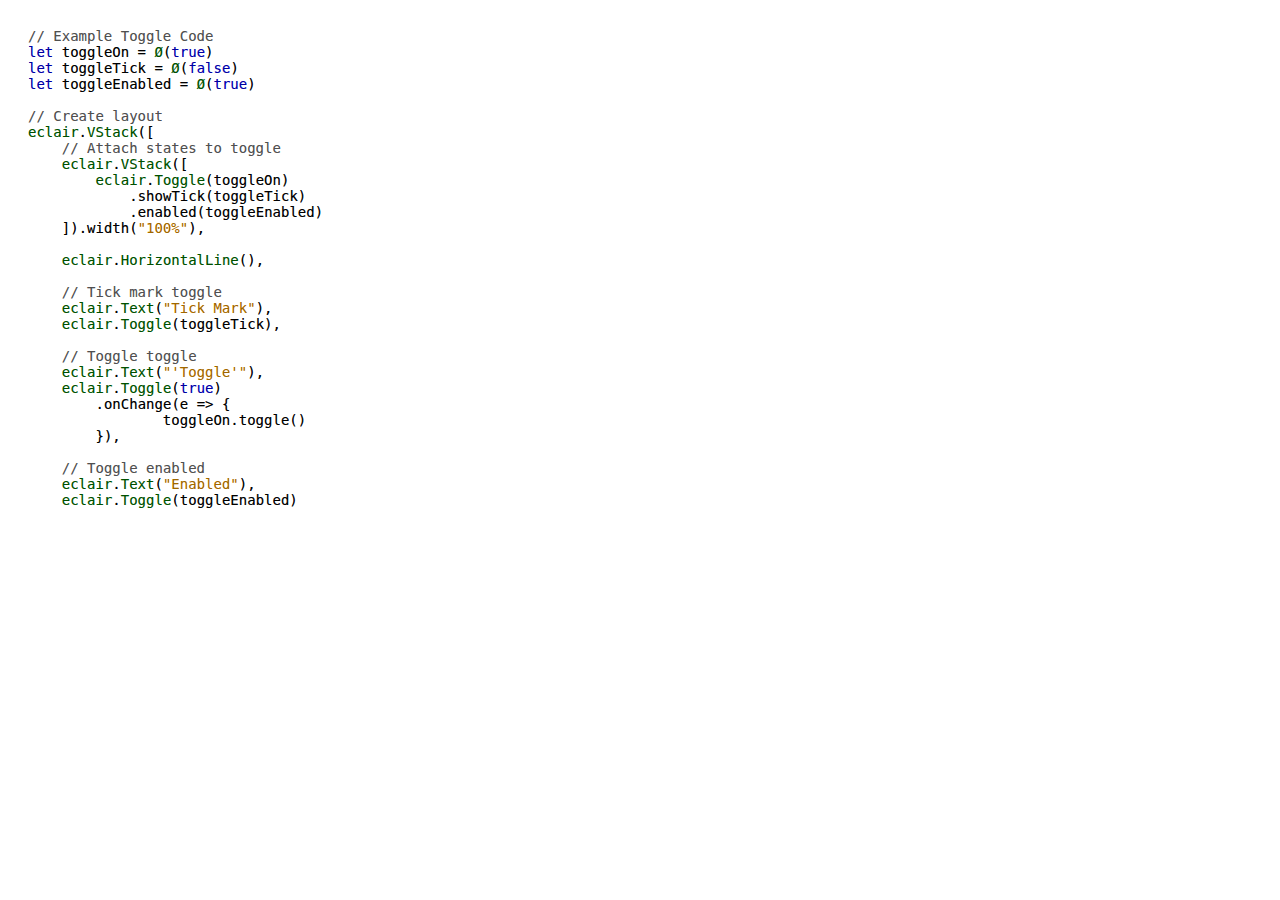
<file: customSyntaxHighlighter.html>
<!DOCTYPE html>
<html>
<head>
<title>Page Title</title>
</head>
<body>

<style>
    .child {
        position: absolute; 
        top: 0px; 
        left: 0px; 
        width: 100%; 
        height: 100%;
        margin: 10px;
        padding: 10px;
        font-size: 14px;
        font-family: monospace;
        border: 0px
    }
</style>
    
<div style="position: relative; width: 500px; height: 500px; overflow: hidden;">
    <div class="child">
        <code><pre style="margin: 0px; padding: 0px;" id='code-output'></pre></code>
    </div>
    <textarea class="child" style="background: transparent; color: rgb(1, 1, 1, 0.4)" id='code-box' cols=50 rows=0>// Example Toggle Code
let toggleOn = Ø(true)
let toggleTick = Ø(false)
let toggleEnabled = Ø(true)

// Create layout
eclair.VStack([
    // Attach states to toggle
    eclair.VStack([
        eclair.Toggle(toggleOn)
            .showTick(toggleTick)
            .enabled(toggleEnabled)
    ]).width("100%"),

    eclair.HorizontalLine(),

    // Tick mark toggle
    eclair.Text("Tick Mark"),
    eclair.Toggle(toggleTick),

    // Toggle toggle
    eclair.Text("'Toggle'"),
    eclair.Toggle(true)
        .onChange(e => {
		toggleOn.toggle()
	}),

    // Toggle enabled
    eclair.Text("Enabled"),
    eclair.Toggle(toggleEnabled)
])
    .alignment(eclair.Alignment().start())
    .gap("8px")
    .write()</textarea>
</div>

<br/>
    
<script>
let code = document.getElementById('code-box').value;

var isComment = false
var isString = false;
var isQuote = false;

var lastChar = null;
var currentToken = "";

let tokenSeperators = new Set([
	"{", "(", " ", "}", ")", "[", "]", "\n", "\t", "."
])
let eclairKeywords = new Set([
	"VStack", "HStack", "State", "Toggle", "Text", "HorizontalLine", "Alignment", "eclair", "Ø"
])
let jsKeywords = new Set([
	"let", "var", "if", "true", "false", "const", "for", "while"
])


function tokeniseLine(line) {
    let tokens = []
    let token = ""
    let state = ""
    
    function pushTokenState(_text, _state) {
        if (state == "") {
            if (jsKeywords.has(_text)) {_state = "keyword"}
            if (eclairKeywords.has(_text)) {_state = "eclair"}
        }
        
        tokens.push({
            "text": _text,
            "type": _state
        })
        state = ""
        token = ""
    }
    
    for (let c = 0; c < line.length; c++) {
        if (state == "comment") {
            token += line[c]
        } 
        
        else if (state != "comment" && c < code.length - 1 && line[c] == "/" && line[c + 1] == "/") {
            pushTokenState(token, state)
            
            state = "comment"
            token = line[c]
        } 
        
        else if (state != "quote" && state != "string" && line[c] == "'") {
            pushTokenState(token, state)
            
            state = "quote"
            token = line[c]
        } 
        
        else if (state == "quote" && line[c] == "'") {
            pushTokenState(token + "'", state)
        } 
        
        else if (state == "string" && line[c] == '"') {
            pushTokenState(token + '"', state)
        } 
        
        else if (state != "string" && state != "quote" && line[c] == '"') {
            pushTokenState(token, state)
            
            state = "string"
            token = line[c]
        } 
        
        else if (state != "string" && state != "quote" && tokenSeperators.has(line[c])) {
            pushTokenState(token, state)
            token = line[c]
        }
        
        else {
            if (tokenSeperators.has(token)) {
                pushTokenState(token, state)
            }
            token += line[c]
        }
    }
    
    tokens.push({
        "text": token,
        "type": state
    })
    
    console.log(tokens)
    
    return tokens
}

let output = "";
let tokenisedLines = []

let lines = code.split("\n")
for (let l = 0; l < lines.length; l++) {
    tokenisedLines.push(
        tokeniseLine(lines[l])
    )
}
    
    
colors = {
    "comment": "grey",
    "keyword": "blue",
    "eclair": "green",
    "string": "orange",
    "quote": "orange",
}
    

let formattedCode = ""
for (let l = 0; l < tokenisedLines.length; l++) {
    let cline = tokenisedLines[l];
    for (let t = 0; t < cline.length; t++) {
        formattedCode += "<span style='color:"+colors[cline[t].type]+"'>" + cline[t].text + "</span>"
    }
    formattedCode += "<br/>"
}

document.getElementById("code-output").innerHTML = formattedCode
</script>

</body>
</html>
</file>
